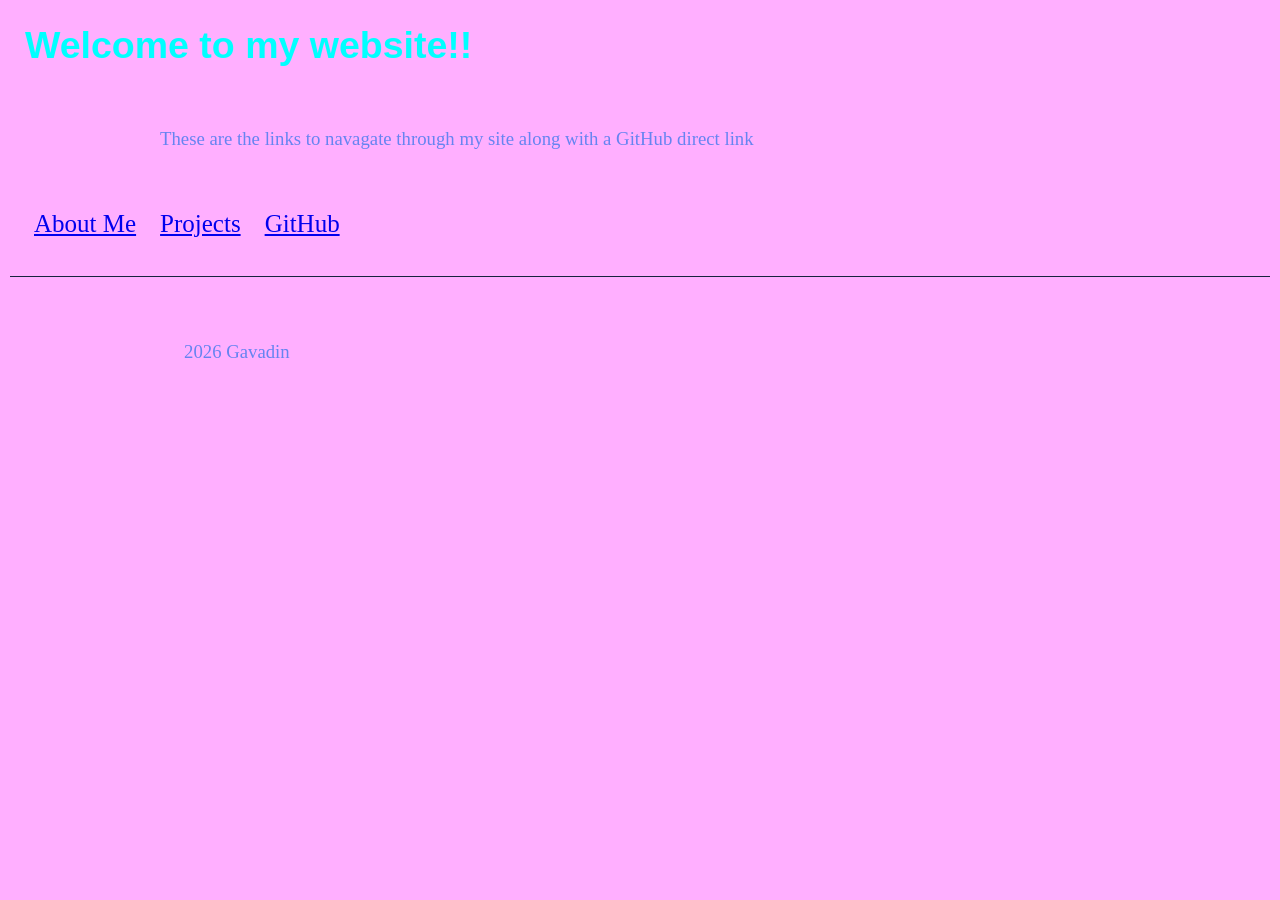
<file: index.html>
<!DOCTYPE html>
<html lang="en">
<head>
    <link rel="stylesheet" href="StyleSheet.css"
    <meta charset="UTF-8">
    <meta name="viewport" content="width=device-width, initial-scale=1.0">
    <title>Index</title>
</head>
<body>
    <section>
  <h1>Welcome to my website!!</h1>
<p>These are the links to navagate through my site along with a GitHub direct link</p>
<nav>
        <ul>
            <li><a href="C:\Users\Jesse\Downloads\IT July 2026\Web Development\my-first-website\About Me.html">About Me</a></li>
            <li><a href="C:\Users\Jesse\Downloads\IT July 2026\Web Development\my-first-website\Projects.html">Projects</a></li>
            <li><a href="https://github.com" target="_blank">GitHub</a></li>
        </ul>
    </nav>
    </section>
    <footer>
        <p>2026 Gavadin</p>
    </footer>
</body>
</html>
</file>
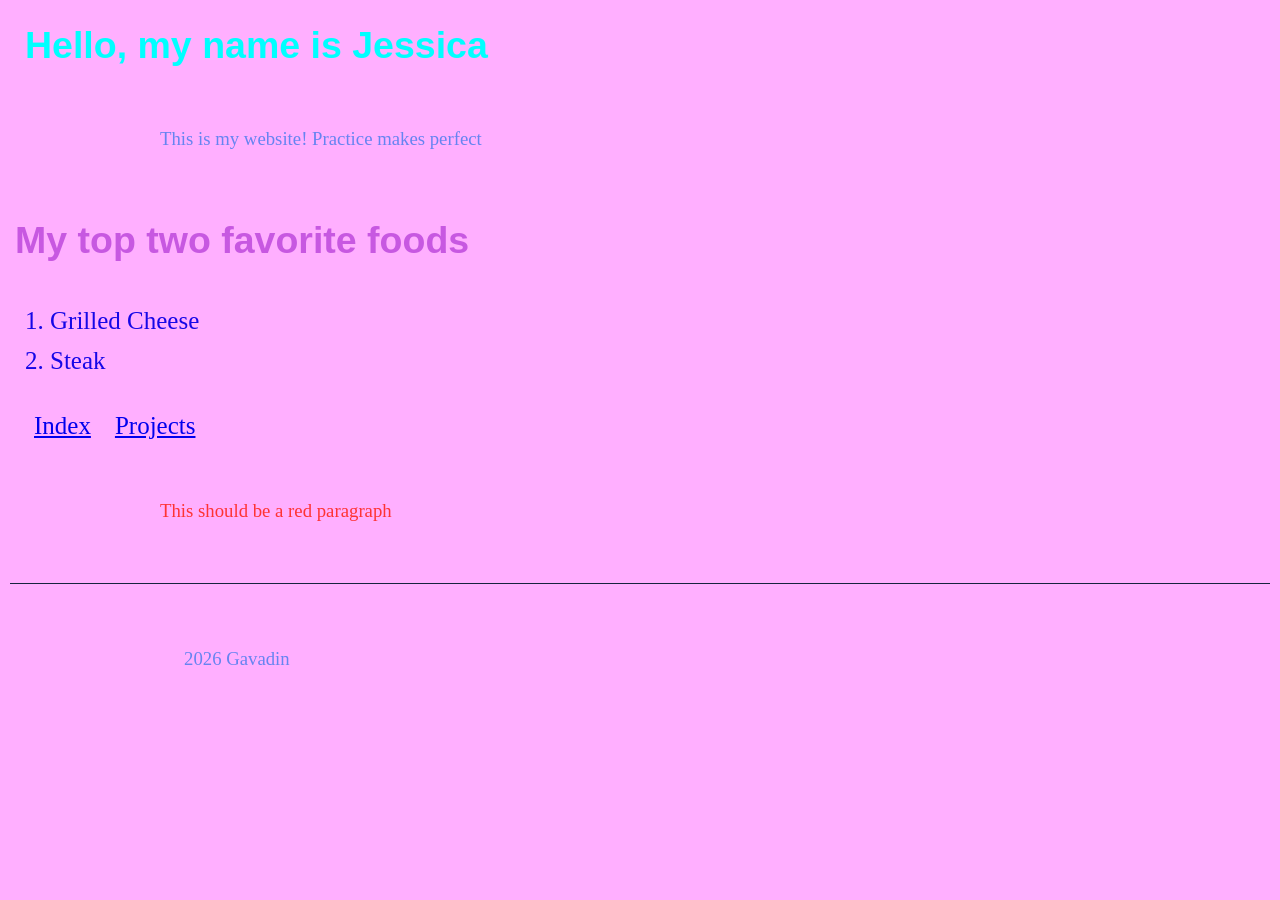
<file: About Me.html>
<!DOCTYPE html>
<html lang="en">
<head>
    <link rel="stylesheet" href="StyleSheet.css">
    <meta charset="UTF-8">
    <meta name="viewport" content="width=device-width, initial-scale=1.0">
    <title>About Me</title>
</head>
<body>
<section>
    <h1>Hello, my name is Jessica</h1>
    <p>This is my website! Practice makes perfect</p>
    <h2>My top two favorite foods</h2>
    <ol>
        <li>Grilled Cheese</li>
        <li>Steak</li>
    </ol>
</section>
<section>
    <nav> 
        <ul>
            <li><a href="C:\Users\Jesse\Downloads\IT July 2026\Web Development\my-first-website\index.html">Index</a></li>
            <li><a href="C:\Users\Jesse\Downloads\IT July 2026\Web Development\my-first-website\Projects.html">Projects</a></li>
        </ul>
    </nav>
</section>
<p class="red yellow-bg">This should be a red paragraph</p>
    <footer>
        <p>2026 Gavadin</p>
    </footer>
</body>
</html>
</file>
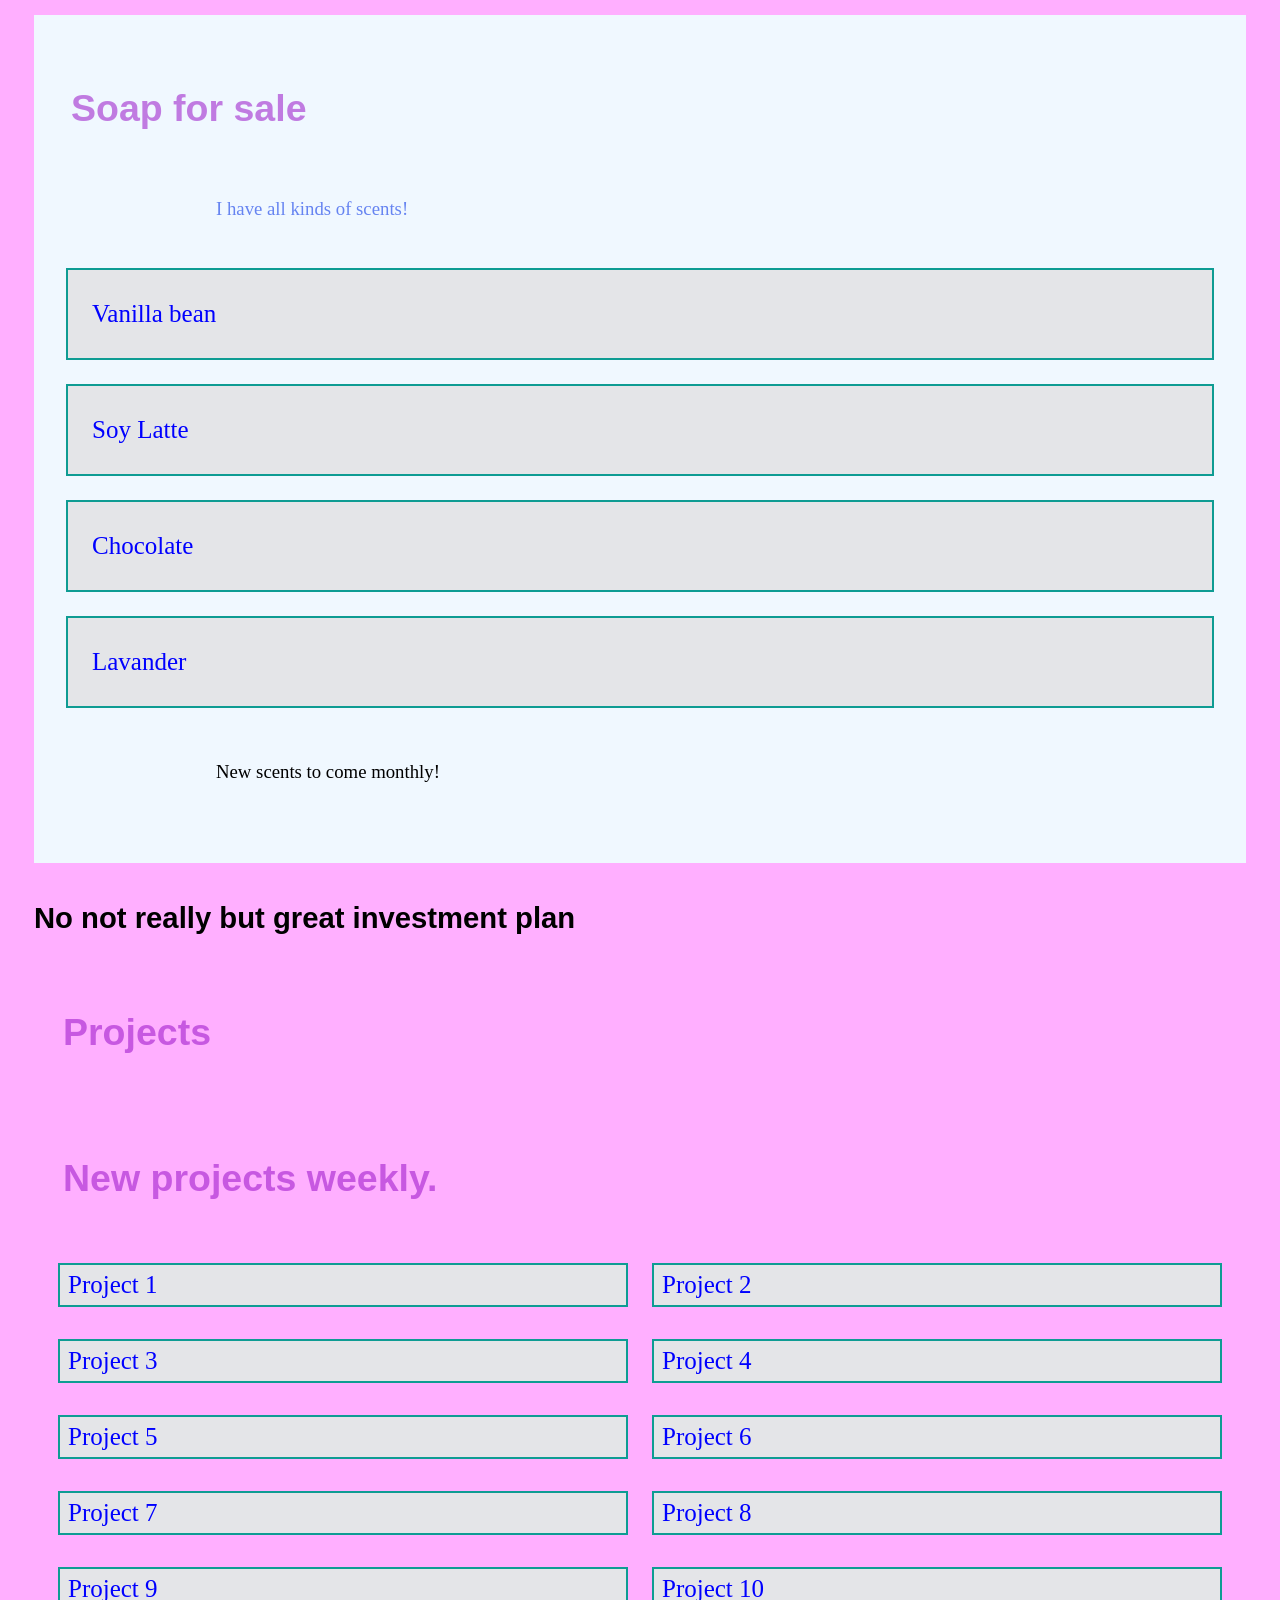
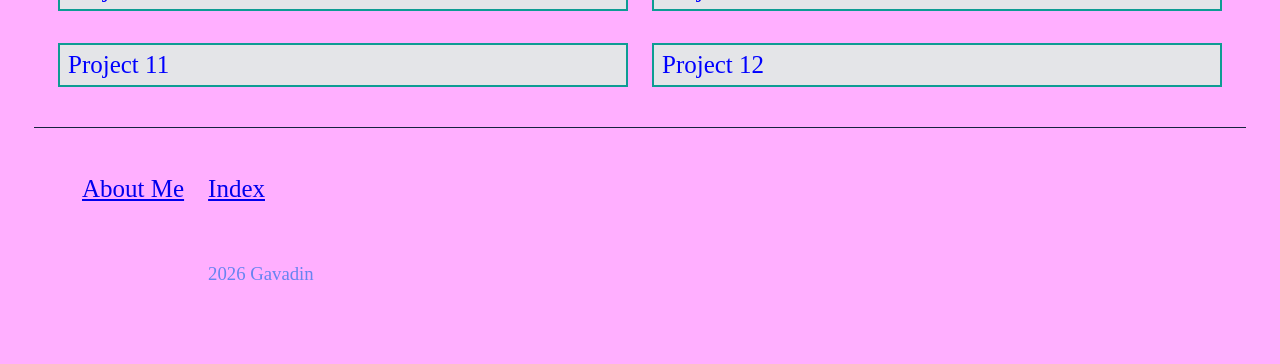
<file: Projects.html>
<!DOCTYPE html>
<html lang="en">
<head>
    <meta charset="UTF-8">
    <meta name="viewport" content="width=device-width, initial-scale=1.0">
    <title>Projects</title>
    <link rel="preconnect" href="https://fonts.googleapis.com">
    <link rel="preconnect" href="https://fonts.gstatic.com" crossorigin>
    <link href="https://fonts.googleapis.com/css2?family=Inter:wght@400;600&family=Poppins:wght@400;600;700&display=swap" rel="stylesheet">
    <link rel="stylesheet" href="StyleSheet.css">
</head>
<body>
    <main>
        <section id="hero">
    <h2>Soap for sale</h2>
    <p>I have all kinds of scents!</p>
     <div>
    <div class="row"></div>
    <div class="card">Vanilla bean</div>
    <div class="card">Soy Latte</div>
    <div class="card">Chocolate</div>
    <div class="card">Lavander</div>
    </div>
     <p class="note">New scents to come monthly!</p>
</section>
<section>
    <h3>No not really but great investment plan</h3>
</section>
<section class="projects">
    <h2>Projects</h2>
    <h2>New projects weekly.</h2>
    <div class="card">Project 1</div>
    <div class="card">Project 2</div>
    <div class="card">Project 3</div>
    <div class="card">Project 4</div>
    <div class="card">Project 5</div>
    <div class="card">Project 6</div>
    <div class="card">Project 7</div>
    <div class="card">Project 8</div>
    <div class="card">Project 9</div>
    <div class="card">Project 10</div>
    <div class="card">Project 11</div>
    <div class="card">Project 12</div>
    </div>
</section>
    <footer>
    <nav>
     <ul>
         <li><a href="C:\Users\Jesse\Downloads\IT July 2026\Web Development\my-first-website\About Me.html">About Me</a></li>
         <li><a href="C:\Users\Jesse\Downloads\IT July 2026\Web Development\my-first-website\index.html">Index</a></li>
    </ul>
    </nav>
        <p>2026 Gavadin</p>
    </footer>
</body>
</html>
</file>
<file: StyleSheet.css>
body { 
    font-family: 'Times New Roman';
    font-size: 25px;
    line-height: 1.6;
    background-color: #f5f7;
    color:blue;
    margin: 10px;
}

h1, h2, h3 {
    font-family:Arial, Helvetica, sans-serif;
}

h1 {
    color:aqua;
    margin: 10px;
    padding: 5px;
}
h2 {
    color:rgba(148, 9, 198, 0.525);
    padding-left: 5px;
}
h3 {
    color:black
}

main {
    padding: 5px 24px;
}

p {
    font-size: 75%;
    color:rgb(102, 132, 241);
    padding-top: 25px;
    padding-bottom: 25px;
    padding-left: 150px;
}

ol {
    color:rgb(22, 7, 231);
}

.note {
    color:black;
}

#hero {
    background-color:aliceblue;
    padding: 32px;
    margin-bottom: 32px;
}

header {
    padding: 24px;
    border-bottom: 4px solid #0e9c93;
    margin-bottom: 32px;
}

.card {
    background-color: #e4e5e8;
    border: 2px solid #0e9c93;
    padding: 24px;
    margin-bottom: 24px;
}

footer {
    padding: 16px 24px;
    border-top: 1px solid #16233f;
    margin-top: 32px;
}

nav ul {
    display: flex;
    gap: 24px;
    list-style: none;
    padding: 0 24px;
}
.row {
    display: flex;
    gap: 16px;
    flex-wrap: wrap;
}
.red {
    color: #ff3333
}
.projects {
    display: grid; 
    grid-template-columns: repeat(4, 1fr); 
    gap: 24px;
    padding: 0 24px;
}
.projects h2 {
    grid-column: 1 / -1;
}
.projects .card {
    margin-bottom: 8px;
    padding: 0 8px;
}

@media (min-width: 768px) {
    .projects {
        grid-template-columns: 1fr 1fr;
    }
}
@media (min-width: 320px) {
    .projects {
        grid-template-columns: 1fr 1fr;
    }
}
</file>
